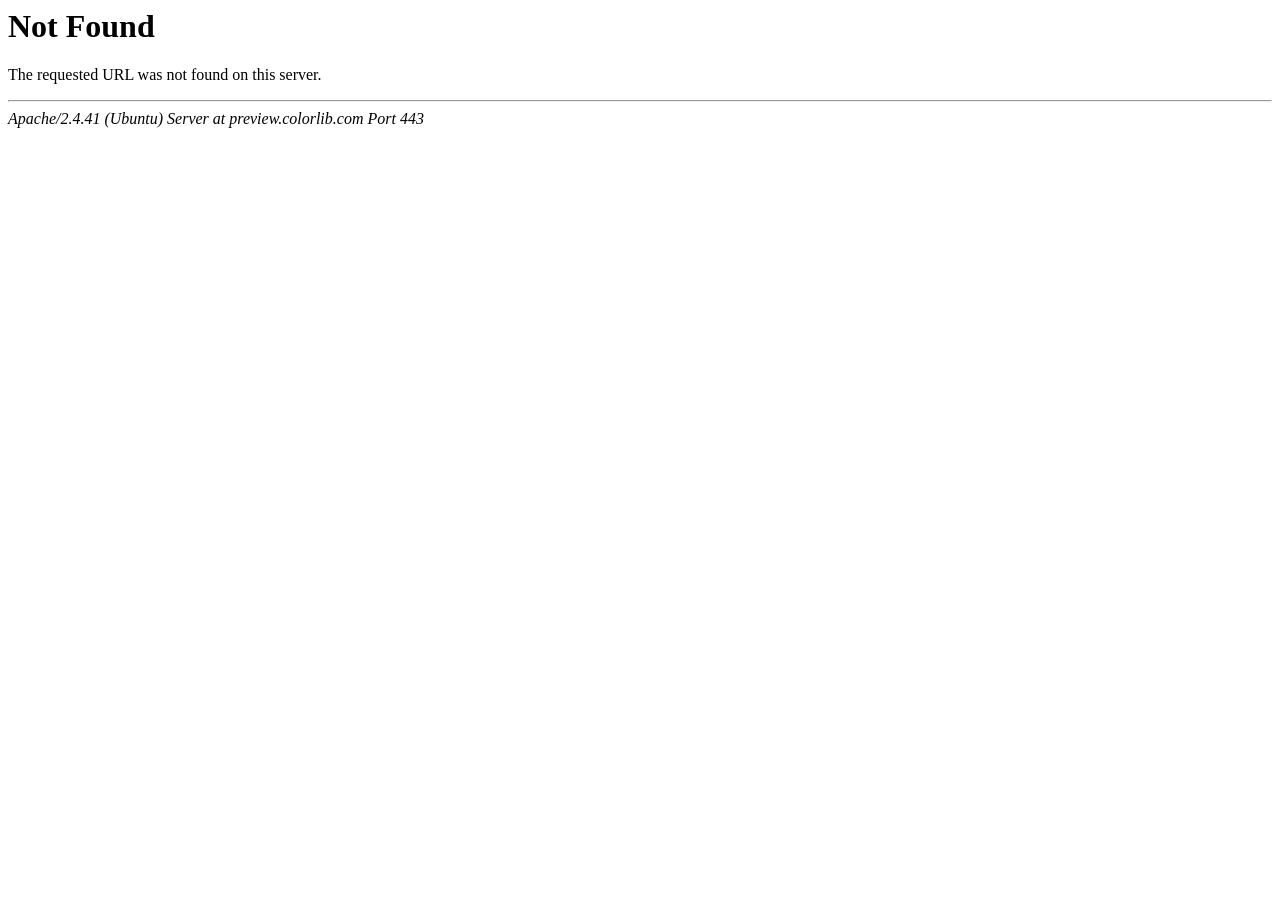
<file: src/assets/css/owl.video.play.html>
<!DOCTYPE HTML PUBLIC "-//IETF//DTD HTML 2.0//EN">
<html><head>
<title>404 Not Found</title>
</head><body>
<h1>Not Found</h1>
<p>The requested URL was not found on this server.</p>
<hr>
<address>Apache/2.4.41 (Ubuntu) Server at preview.colorlib.com Port 443</address>
<script defer src="https://static.cloudflareinsights.com/beacon.min.js/vcd15cbe7772f49c399c6a5babf22c1241717689176015" integrity="sha512-ZpsOmlRQV6y907TI0dKBHq9Md29nnaEIPlkf84rnaERnq6zvWvPUqr2ft8M1aS28oN72PdrCzSjY4U6VaAw1EQ==" data-cf-beacon='{"rayId":"939347c86dd20b83","version":"2025.4.0-1-g37f21b1","serverTiming":{"name":{"cfExtPri":true,"cfL4":true,"cfSpeedBrain":true,"cfCacheStatus":true}},"token":"cd0b4b3a733644fc843ef0b185f98241","b":1}' crossorigin="anonymous"></script>
</body></html>
</file>
